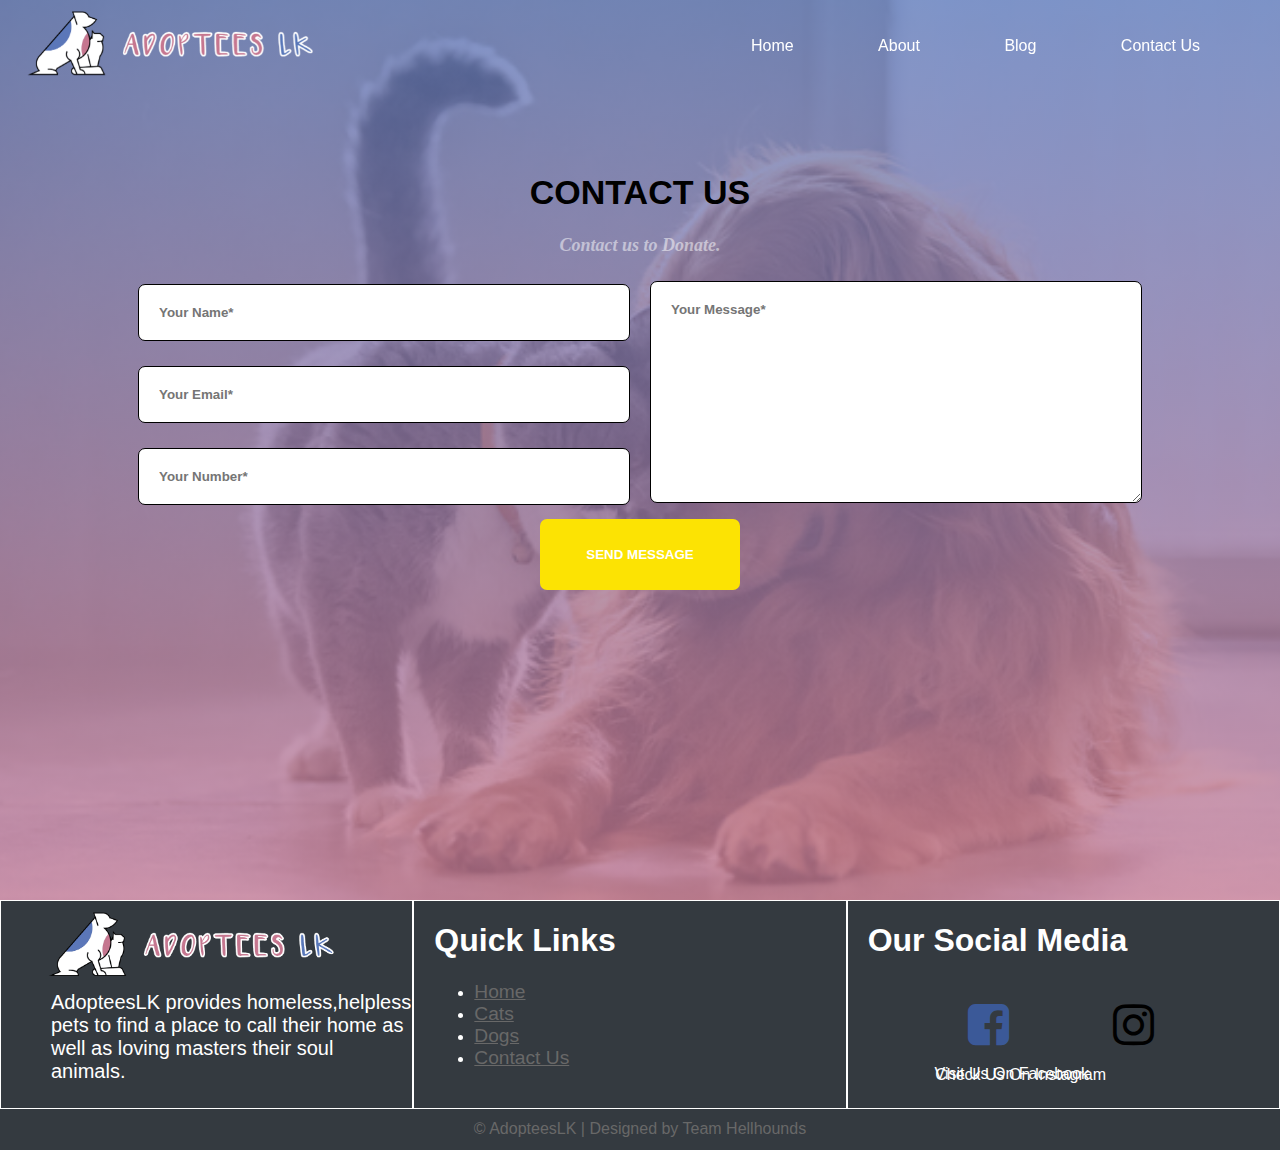
<file: Contact.html>
<!DOCTYPE html>
<html>
<head>
<title>Contact Us</title>
<link rel="stylesheet" type="text/css" href="style.css">
<link rel="stylesheet" href="https://maxcdn.bootstrapcdn.com/font-awesome/4.7.0/css/font-awesome.min.css">
 <script src="https://code.jquery.com/jquery-3.3.1.js"></script>
</head>
<body>
			<div class="wrapper">
            <header>

                  <nav>

                        <div class="menu-icon">
                              <i class="fa fa-bars fa-2x"></i>
                        </div>

                        <div class="logo">
                              <a href="index.html"><img class="logo" src="images/logo.png"></a>
                        </div>

                        <div class="menu">
                              <ul>
                                    <li><a href="index.html">Home</a></li>
                                    <li><a href="Cats.html">About</a></li>
                                    <li><a href="Dogs.html">Blog</a></li>
                                    <li><a href="Contact.html">Contact Us</a></li>
                              </ul>
                        </div>
                  </nav>

<div class="title">
		<h1>Contact Us</h1>
	</div>

	<div class="subheading">
		<h2>Contact us to Donate.</h2>		
	</div>


		<form>
			<table align="center">
				<tr><td><input class="textbox" type="text" name="name" placeholder ="Your Name*"></td>
				<td rowspan="3" align="center"><textarea class="textbox" rows="12" cols="30" placeholder="Your Message*"></textarea></td> </tr>

				<tr><td><input class="textbox" type="email" name="email" placeholder="Your Email*"></td></tr>
				<tr><td><input class="textbox" type="text" name="num" placeholder="Your Number*"></td></tr>
				<tr><td colspan="2" align="center"><button id="submitButton">Send Message</button></td></tr>
			</table>
		</form>

            </header>
	
	<script type="text/javascript">

      // Menu-toggle button

      $(document).ready(function() {
            $(".menu-icon").on("click", function() {
                  $("nav ul").toggleClass("showing");
            });
      });

      // Scrolling Effect

      $(window).on("scroll", function() {
            if($(window).scrollTop()) {
                  $('nav').addClass('black');
            }

            else {
                  $('nav').removeClass('black');
            }
      })


      </script>
	
	<footer>
      <div class="footer">
            <div class="footer-content">
                  <div class="footer-section about">
                        <img class="flogo" src="images/logo.png"> 
                        <p class="footertext">AdopteesLK provides homeless,helpless pets to find a place to call their home as well as loving masters their soul animals. </p>
                  </div>

                  <div class="footer-section links">
                        <h1>Quick Links</h1>
                        <ul>
                        <li><a href="index.html">Home</a></li>
                        <li><a href="cats.html">Cats</a></li>
                        <li><a href="dogs.html">Dogs</a></li>
                        <li><a href="contact.html">Contact Us</a></li>
                  </ul>
                  </div>

                  <div class="footer-section socials">
                        <h1>Our Social Media</h1>

                        <a href="https://www.facebook.com"  target="_blank"><i class="fa fa-facebook-square" style="font-size:48px;color:#3b5998"></i></a>
                              <a href="https://www.facebook.com" target="_blank"><p class="fb">Visit Us On Facebook</p></a>

                        <a href="https://www.instagram.com"  target="_blank"><i class="fa fa-instagram" style="font-size:48px;color:black"></i>
                              <a href="https://www.instagram.com" target="_blank"><p class="insta">Check Us On Instagram</p></a>

                        </a>
                  </div>


            </div>
            <div class="footer-bottom">
                  &copy; AdopteesLK | Designed by Team Hellhounds
            </div>
      </div>
 </footer>


</body>
</html>
</file>
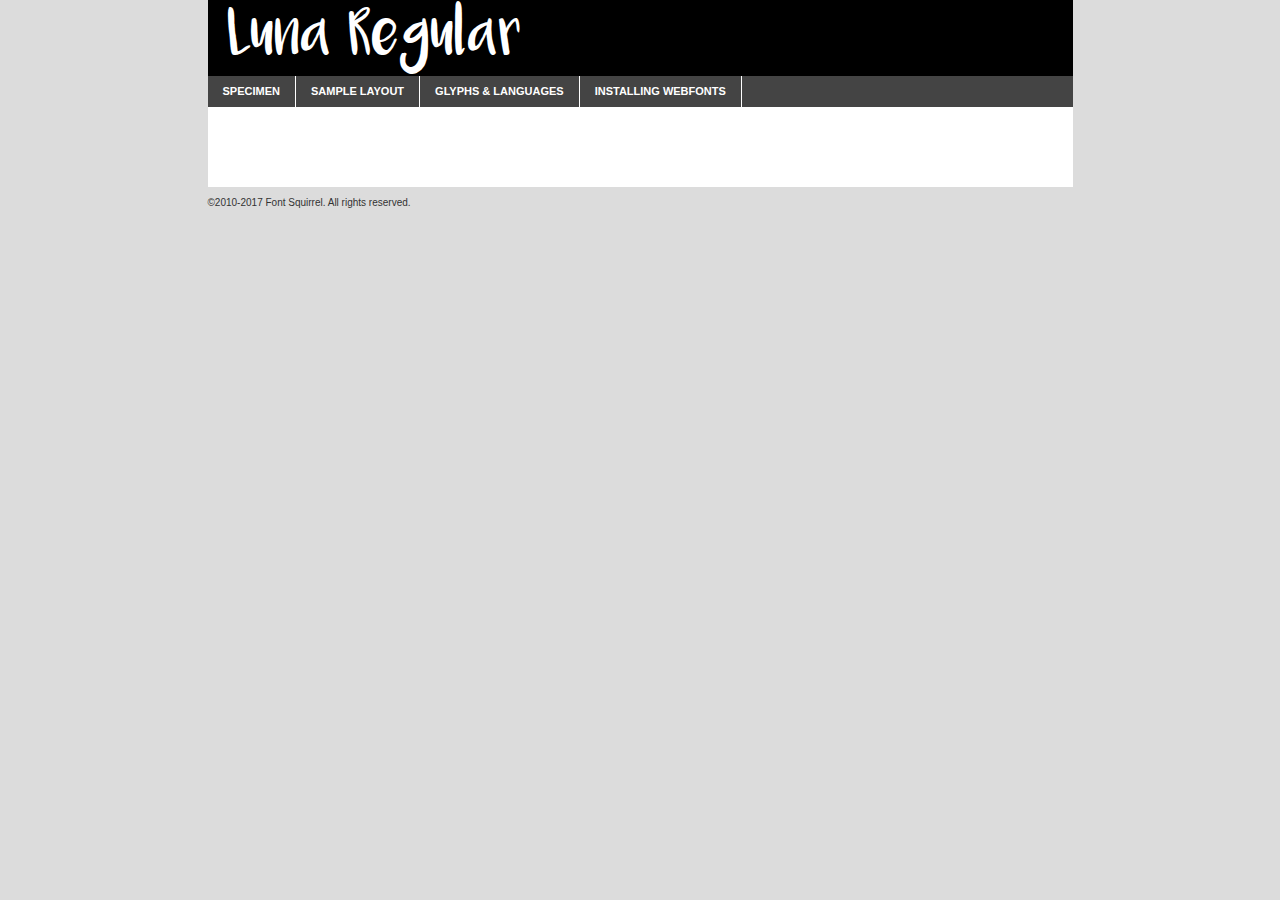
<file: Fonts/luna-demo.html>
<!DOCTYPE html PUBLIC "-//W3C//DTD XHTML 1.0 Transitional//EN"
	"http://www.w3.org/TR/xhtml1/DTD/xhtml1-transitional.dtd">

<html xmlns="http://www.w3.org/1999/xhtml" xml:lang="en" lang="en">
<head>
	<meta http-equiv="Content-Type" content="text/html; charset=utf-8" />
	<script src="http://ajax.googleapis.com/ajax/libs/jquery/1.7.2/jquery.min.js" type="text/javascript" charset="utf-8"></script>
	<script type="text/javascript">
	(function($){$.fn.easyTabs=function(option){var param=jQuery.extend({fadeSpeed:"fast",defaultContent:1,activeClass:'active'},option);$(this).each(function(){var thisId="#"+this.id;if(param.defaultContent==''){param.defaultContent=1;}
	if(typeof param.defaultContent=="number")
	{var defaultTab=$(thisId+" .tabs li:eq("+(param.defaultContent-1)+") a").attr('href').substr(1);}else{var defaultTab=param.defaultContent;}
	$(thisId+" .tabs li a").each(function(){var tabToHide=$(this).attr('href').substr(1);$("#"+tabToHide).addClass('easytabs-tab-content');});hideAll();changeContent(defaultTab);function hideAll(){$(thisId+" .easytabs-tab-content").hide();}
	function changeContent(tabId){hideAll();$(thisId+" .tabs li").removeClass(param.activeClass);$(thisId+" .tabs li a[href=#"+tabId+"]").closest('li').addClass(param.activeClass);if(param.fadeSpeed!="none")
	{$(thisId+" #"+tabId).fadeIn(param.fadeSpeed);}else{$(thisId+" #"+tabId).show();}}
	$(thisId+" .tabs li").click(function(){var tabId=$(this).find('a').attr('href').substr(1);changeContent(tabId);return false;});});}})(jQuery);
	</script>
	<link rel="stylesheet" href="specimen_files/specimen_stylesheet.css" type="text/css" charset="utf-8" />
	<link rel="stylesheet" href="stylesheet.css" type="text/css" charset="utf-8" />

	<style type="text/css">
					body{
				font-family: 'lunaregular';
							}
		</style>

	<title>Luna Regular Specimen</title>
	
	
	<script type="text/javascript" charset="utf-8">
		$(document).ready(function() {
			$('#container').easyTabs({defaultContent:1});
		});
	</script>
</head>

<body>
<div id="container">
	<div id="header">
		Luna Regular	</div>
	<ul class="tabs">
		<li><a href="#specimen">Specimen</a></li>
		<li><a href="#layout">Sample Layout</a></li>
				<li><a href="#glyphs">Glyphs &amp; Languages</a></li>
		<li><a href="#installing">Installing Webfonts</a></li>
		
	</ul>
	
	<div id="main_content">

		
			<div id="specimen">
		
				<div class="section">
					<div class="grid12 firstcol">
						<div class="huge">AaBb</div>
					</div>
				</div>
		
				<div class="section">
					<div class="glyph_range">A&#x200B;B&#x200b;C&#x200b;D&#x200b;E&#x200b;F&#x200b;G&#x200b;H&#x200b;I&#x200b;J&#x200b;K&#x200b;L&#x200b;M&#x200b;N&#x200b;O&#x200b;P&#x200b;Q&#x200b;R&#x200b;S&#x200b;T&#x200b;U&#x200b;V&#x200b;W&#x200b;X&#x200b;Y&#x200b;Z&#x200b;a&#x200b;b&#x200b;c&#x200b;d&#x200b;e&#x200b;f&#x200b;g&#x200b;h&#x200b;i&#x200b;j&#x200b;k&#x200b;l&#x200b;m&#x200b;n&#x200b;o&#x200b;p&#x200b;q&#x200b;r&#x200b;s&#x200b;t&#x200b;u&#x200b;v&#x200b;w&#x200b;x&#x200b;y&#x200b;z&#x200b;1&#x200b;2&#x200b;3&#x200b;4&#x200b;5&#x200b;6&#x200b;7&#x200b;8&#x200b;9&#x200b;0&#x200b;&amp;&#x200b;.&#x200b;,&#x200b;?&#x200b;!&#x200b;&#64;&#x200b;(&#x200b;)&#x200b;#&#x200b;$&#x200b;%&#x200b;*&#x200b;+&#x200b;-&#x200b;=&#x200b;:&#x200b;;</div>
				</div>
				<div class="section">
					<div class="grid12 firstcol">
						<table class="sample_table">
							<tr><td>10</td><td class="size10">abcdefghijklmnopqrstuvwxyzABCDEFGHIJKLMNOPQRSTUVWXYZ0123456789abcdefghijklmnopqrstuvwxyzABCDEFGHIJKLMNOPQRSTUVWXYZ0123456789abcdefghijklmnopqrstuvwxyzABCDEFGHIJKLMNOPQRSTUVWXYZ</td></tr>
							<tr><td>11</td><td class="size11">abcdefghijklmnopqrstuvwxyzABCDEFGHIJKLMNOPQRSTUVWXYZ0123456789abcdefghijklmnopqrstuvwxyzABCDEFGHIJKLMNOPQRSTUVWXYZ0123456789abcdefghijklmnopqrstuvwxyzABCDEFGHIJKLMNOPQRSTUVWXYZ</td></tr>
							<tr><td>12</td><td class="size12">abcdefghijklmnopqrstuvwxyzABCDEFGHIJKLMNOPQRSTUVWXYZ0123456789abcdefghijklmnopqrstuvwxyzABCDEFGHIJKLMNOPQRSTUVWXYZ0123456789abcdefghijklmnopqrstuvwxyzABCDEFGHIJKLMNOPQRSTUVWXYZ</td></tr>
							<tr><td>13</td><td class="size13">abcdefghijklmnopqrstuvwxyzABCDEFGHIJKLMNOPQRSTUVWXYZ0123456789abcdefghijklmnopqrstuvwxyzABCDEFGHIJKLMNOPQRSTUVWXYZ0123456789abcdefghijklmnopqrstuvwxyzABCDEFGHIJKLMNOPQRSTUVWXYZ</td></tr>
							<tr><td>14</td><td class="size14">abcdefghijklmnopqrstuvwxyzABCDEFGHIJKLMNOPQRSTUVWXYZ0123456789abcdefghijklmnopqrstuvwxyzABCDEFGHIJKLMNOPQRSTUVWXYZ0123456789abcdefghijklmnopqrstuvwxyzABCDEFGHIJKLMNOPQRSTUVWXYZ</td></tr>
							<tr><td>16</td><td class="size16">abcdefghijklmnopqrstuvwxyzABCDEFGHIJKLMNOPQRSTUVWXYZ0123456789abcdefghijklmnopqrstuvwxyzABCDEFGHIJKLMNOPQRSTUVWXYZ</td></tr>
							<tr><td>18</td><td class="size18">abcdefghijklmnopqrstuvwxyzABCDEFGHIJKLMNOPQRSTUVWXYZ0123456789abcdefghijklmnopqrstuvwxyzABCDEFGHIJKLMNOPQRSTUVWXYZ</td></tr>
							<tr><td>20</td><td class="size20">abcdefghijklmnopqrstuvwxyzABCDEFGHIJKLMNOPQRSTUVWXYZ0123456789abcdefghijklmnopqrstuvwxyzABCDEFGHIJKLMNOPQRSTUVWXYZ</td></tr>
							<tr><td>24</td><td class="size24">abcdefghijklmnopqrstuvwxyzABCDEFGHIJKLMNOPQRSTUVWXYZ0123456789abcdefghijklmnopqrstuvwxyzABCDEFGHIJKLMNOPQRSTUVWXYZ</td></tr>
							<tr><td>30</td><td class="size30">abcdefghijklmnopqrstuvwxyzABCDEFGHIJKLMNOPQRSTUVWXYZ0123456789abcdefghijklmnopqrstuvwxyzABCDEFGHIJKLMNOPQRSTUVWXYZ</td></tr>
							<tr><td>36</td><td class="size36">abcdefghijklmnopqrstuvwxyzABCDEFGHIJKLMNOPQRSTUVWXYZ0123456789abcdefghijklmnopqrstuvwxyzABCDEFGHIJKLMNOPQRSTUVWXYZ</td></tr>
							<tr><td>48</td><td class="size48">abcdefghijklmnopqrstuvwxyzABCDEFGHIJKLMNOPQRSTUVWXYZ0123456789abcdefghijklmnopqrstuvwxyzABCDEFGHIJKLMNOPQRSTUVWXYZ</td></tr>
							<tr><td>60</td><td class="size60">abcdefghijklmnopqrstuvwxyzABCDEFGHIJKLMNOPQRSTUVWXYZ0123456789abcdefghijklmnopqrstuvwxyzABCDEFGHIJKLMNOPQRSTUVWXYZ</td></tr>
							<tr><td>72</td><td class="size72">abcdefghijklmnopqrstuvwxyzABCDEFGHIJKLMNOPQRSTUVWXYZ0123456789abcdefghijklmnopqrstuvwxyzABCDEFGHIJKLMNOPQRSTUVWXYZ</td></tr>
							<tr><td>90</td><td class="size90">abcdefghijklmnopqrstuvwxyzABCDEFGHIJKLMNOPQRSTUVWXYZ0123456789abcdefghijklmnopqrstuvwxyzABCDEFGHIJKLMNOPQRSTUVWXYZ</td></tr>
						</table>
				
					</div>
			
				</div>
		
		
		
								<div class="section" id="bodycomparison">


										<div id="xheight">
				<div class="fontbody">&#x25FC;&#x25FC;&#x25FC;&#x25FC;&#x25FC;&#x25FC;&#x25FC;&#x25FC;&#x25FC;&#x25FC;&#x25FC;&#x25FC;&#x25FC;&#x25FC;&#x25FC;&#x25FC;&#x25FC;&#x25FC;&#x25FC;&#x25FC;&#x25FC;&#x25FC;&#x25FC;&#x25FC;&#x25FC;&#x25FC;&#x25FC;&#x25FC;&#x25FC;&#x25FC;&#x25FC;&#x25FC;&#x25FC;&#x25FC;&#x25FC;&#x25FC;&#x25FC;&#x25FC;&#x25FC;&#x25FC;&#x25FC;&#x25FC;&#x25FC;&#x25FC;&#x25FC;&#x25FC;&#x25FC;&#x25FC;&#x25FC;&#x25FC;&#x25FC;&#x25FC;&#x25FC;&#x25FC;&#x25FC;&#x25FC;&#x25FC;&#x25FC;&#x25FC;&#x25FC;&#x25FC;&#x25FC;&#x25FC;&#x25FC;&#x25FC;&#x25FC;&#x25FC;&#x25FC;&#x25FC;&#x25FC;&#x25FC;&#x25FC;&#x25FC;&#x25FC;&#x25FC;&#x25FC;&#x25FC;&#x25FC;&#x25FC;&#x25FC;&#x25FC;&#x25FC;&#x25FC;&#x25FC;&#x25FC;&#x25FC;&#x25FC;&#x25FC;&#x25FC;&#x25FC;&#x25FC;&#x25FC;&#x25FC;&#x25FC;&#x25FC;&#x25FC;&#x25FC;&#x25FC;&#x25FC;body</div><div class="arialbody">body</div><div class="verdanabody">body</div><div class="georgiabody">body</div></div>
										<div class="fontbody" style="z-index:1">
											body<span>Luna Regular</span>
										</div>
										<div class="arialbody" style="z-index:1">
											body<span>Arial</span>
										</div>
										<div class="verdanabody" style="z-index:1">
											body<span>Verdana</span>
										</div>
										<div class="georgiabody" style="z-index:1">
											body<span>Georgia</span>
										</div>



								</div>
		
		
				<div class="section psample psample_row1" id="">
					
					<div class="grid2 firstcol">
						<p class="size10"><span>10.</span>Aenean lacinia bibendum nulla sed consectetur. Fusce dapibus, tellus ac cursus commodo, tortor mauris condimentum nibh, ut fermentum massa justo sit amet risus. Nullam id dolor id nibh ultricies vehicula ut id elit. Cum sociis natoque penatibus et magnis dis parturient montes, nascetur ridiculus mus. Nulla vitae elit libero, a pharetra augue.</p>
			
					</div>
					<div class="grid3">
						<p class="size11"><span>11.</span>Aenean lacinia bibendum nulla sed consectetur. Fusce dapibus, tellus ac cursus commodo, tortor mauris condimentum nibh, ut fermentum massa justo sit amet risus. Nullam id dolor id nibh ultricies vehicula ut id elit. Cum sociis natoque penatibus et magnis dis parturient montes, nascetur ridiculus mus. Nulla vitae elit libero, a pharetra augue.</p>
			
					</div>
					<div class="grid3">
						<p class="size12"><span>12.</span>Aenean lacinia bibendum nulla sed consectetur. Fusce dapibus, tellus ac cursus commodo, tortor mauris condimentum nibh, ut fermentum massa justo sit amet risus. Nullam id dolor id nibh ultricies vehicula ut id elit. Cum sociis natoque penatibus et magnis dis parturient montes, nascetur ridiculus mus. Nulla vitae elit libero, a pharetra augue.</p>
			
					</div>
					<div class="grid4">
						<p class="size13"><span>13.</span>Aenean lacinia bibendum nulla sed consectetur. Fusce dapibus, tellus ac cursus commodo, tortor mauris condimentum nibh, ut fermentum massa justo sit amet risus. Nullam id dolor id nibh ultricies vehicula ut id elit. Cum sociis natoque penatibus et magnis dis parturient montes, nascetur ridiculus mus. Nulla vitae elit libero, a pharetra augue.</p>
			
					</div>
					<div class="white_blend"></div>
					
				</div>
				<div class="section psample psample_row2" id="">
					<div class="grid3 firstcol">
						<p class="size14"><span>14.</span>Aenean lacinia bibendum nulla sed consectetur. Fusce dapibus, tellus ac cursus commodo, tortor mauris condimentum nibh, ut fermentum massa justo sit amet risus. Nullam id dolor id nibh ultricies vehicula ut id elit. Cum sociis natoque penatibus et magnis dis parturient montes, nascetur ridiculus mus. Nulla vitae elit libero, a pharetra augue.</p>
			
					</div>
					<div class="grid4">
						<p class="size16"><span>16.</span>Aenean lacinia bibendum nulla sed consectetur. Fusce dapibus, tellus ac cursus commodo, tortor mauris condimentum nibh, ut fermentum massa justo sit amet risus. Nullam id dolor id nibh ultricies vehicula ut id elit. Cum sociis natoque penatibus et magnis dis parturient montes, nascetur ridiculus mus. Nulla vitae elit libero, a pharetra augue.</p>
			
					</div>
					<div class="grid5">
						<p class="size18"><span>18.</span>Aenean lacinia bibendum nulla sed consectetur. Fusce dapibus, tellus ac cursus commodo, tortor mauris condimentum nibh, ut fermentum massa justo sit amet risus. Nullam id dolor id nibh ultricies vehicula ut id elit. Cum sociis natoque penatibus et magnis dis parturient montes, nascetur ridiculus mus. Nulla vitae elit libero, a pharetra augue.</p>
			
					</div>

					<div class="white_blend"></div>

				</div>
				
				<div class="section psample psample_row3" id="">
					<div class="grid5 firstcol">
						<p class="size20"><span>20.</span>Aenean lacinia bibendum nulla sed consectetur. Fusce dapibus, tellus ac cursus commodo, tortor mauris condimentum nibh, ut fermentum massa justo sit amet risus. Nullam id dolor id nibh ultricies vehicula ut id elit. Cum sociis natoque penatibus et magnis dis parturient montes, nascetur ridiculus mus. Nulla vitae elit libero, a pharetra augue.</p>
					</div>
					<div class="grid7">
						<p class="size24"><span>24.</span>Aenean lacinia bibendum nulla sed consectetur. Fusce dapibus, tellus ac cursus commodo, tortor mauris condimentum nibh, ut fermentum massa justo sit amet risus. Nullam id dolor id nibh ultricies vehicula ut id elit. Cum sociis natoque penatibus et magnis dis parturient montes, nascetur ridiculus mus. Nulla vitae elit libero, a pharetra augue.</p>
					</div>
					
					<div class="white_blend"></div>
					
				</div>
				
				<div class="section psample psample_row4" id="">
					<div class="grid12 firstcol">
						<p class="size30"><span>30.</span>Aenean lacinia bibendum nulla sed consectetur. Fusce dapibus, tellus ac cursus commodo, tortor mauris condimentum nibh, ut fermentum massa justo sit amet risus. Nullam id dolor id nibh ultricies vehicula ut id elit. Cum sociis natoque penatibus et magnis dis parturient montes, nascetur ridiculus mus. Nulla vitae elit libero, a pharetra augue.</p>
					</div>
					<div class="white_blend"></div>
					
				</div>
				
				
				
				<div class="section psample psample_row1 fullreverse">
					<div class="grid2 firstcol">
						<p class="size10"><span>10.</span>Aenean lacinia bibendum nulla sed consectetur. Fusce dapibus, tellus ac cursus commodo, tortor mauris condimentum nibh, ut fermentum massa justo sit amet risus. Nullam id dolor id nibh ultricies vehicula ut id elit. Cum sociis natoque penatibus et magnis dis parturient montes, nascetur ridiculus mus. Nulla vitae elit libero, a pharetra augue.</p>
			
					</div>
					<div class="grid3">
						<p class="size11"><span>11.</span>Aenean lacinia bibendum nulla sed consectetur. Fusce dapibus, tellus ac cursus commodo, tortor mauris condimentum nibh, ut fermentum massa justo sit amet risus. Nullam id dolor id nibh ultricies vehicula ut id elit. Cum sociis natoque penatibus et magnis dis parturient montes, nascetur ridiculus mus. Nulla vitae elit libero, a pharetra augue.</p>
			
					</div>
					<div class="grid3">
						<p class="size12"><span>12.</span>Aenean lacinia bibendum nulla sed consectetur. Fusce dapibus, tellus ac cursus commodo, tortor mauris condimentum nibh, ut fermentum massa justo sit amet risus. Nullam id dolor id nibh ultricies vehicula ut id elit. Cum sociis natoque penatibus et magnis dis parturient montes, nascetur ridiculus mus. Nulla vitae elit libero, a pharetra augue.</p>
			
					</div>
					<div class="grid4">
						<p class="size13"><span>13.</span>Aenean lacinia bibendum nulla sed consectetur. Fusce dapibus, tellus ac cursus commodo, tortor mauris condimentum nibh, ut fermentum massa justo sit amet risus. Nullam id dolor id nibh ultricies vehicula ut id elit. Cum sociis natoque penatibus et magnis dis parturient montes, nascetur ridiculus mus. Nulla vitae elit libero, a pharetra augue.</p>
			
					</div>
					<div class="black_blend"></div>
					
				</div>
				
				<div class="section psample psample_row2 fullreverse">
					<div class="grid3 firstcol">
						<p class="size14"><span>14.</span>Aenean lacinia bibendum nulla sed consectetur. Fusce dapibus, tellus ac cursus commodo, tortor mauris condimentum nibh, ut fermentum massa justo sit amet risus. Nullam id dolor id nibh ultricies vehicula ut id elit. Cum sociis natoque penatibus et magnis dis parturient montes, nascetur ridiculus mus. Nulla vitae elit libero, a pharetra augue.</p>
			
					</div>
					<div class="grid4">
						<p class="size16"><span>16.</span>Aenean lacinia bibendum nulla sed consectetur. Fusce dapibus, tellus ac cursus commodo, tortor mauris condimentum nibh, ut fermentum massa justo sit amet risus. Nullam id dolor id nibh ultricies vehicula ut id elit. Cum sociis natoque penatibus et magnis dis parturient montes, nascetur ridiculus mus. Nulla vitae elit libero, a pharetra augue.</p>
			
					</div>
					<div class="grid5">
						<p class="size18"><span>18.</span>Aenean lacinia bibendum nulla sed consectetur. Fusce dapibus, tellus ac cursus commodo, tortor mauris condimentum nibh, ut fermentum massa justo sit amet risus. Nullam id dolor id nibh ultricies vehicula ut id elit. Cum sociis natoque penatibus et magnis dis parturient montes, nascetur ridiculus mus. Nulla vitae elit libero, a pharetra augue.</p>
			
					</div>
					<div class="black_blend"></div>

				</div>
				
				<div class="section psample fullreverse psample_row3" id="">
					<div class="grid5 firstcol">
						<p class="size20"><span>20.</span>Aenean lacinia bibendum nulla sed consectetur. Fusce dapibus, tellus ac cursus commodo, tortor mauris condimentum nibh, ut fermentum massa justo sit amet risus. Nullam id dolor id nibh ultricies vehicula ut id elit. Cum sociis natoque penatibus et magnis dis parturient montes, nascetur ridiculus mus. Nulla vitae elit libero, a pharetra augue.</p>
					</div>
					<div class="grid7">
						<p class="size24"><span>24.</span>Aenean lacinia bibendum nulla sed consectetur. Fusce dapibus, tellus ac cursus commodo, tortor mauris condimentum nibh, ut fermentum massa justo sit amet risus. Nullam id dolor id nibh ultricies vehicula ut id elit. Cum sociis natoque penatibus et magnis dis parturient montes, nascetur ridiculus mus. Nulla vitae elit libero, a pharetra augue.</p>
					</div>
					
					<div class="black_blend"></div>
					
				</div>
				
				<div class="section psample fullreverse psample_row4" id="" style="border-bottom: 20px #000 solid;">
					<div class="grid12 firstcol">
						<p class="size30"><span>30.</span>Aenean lacinia bibendum nulla sed consectetur. Fusce dapibus, tellus ac cursus commodo, tortor mauris condimentum nibh, ut fermentum massa justo sit amet risus. Nullam id dolor id nibh ultricies vehicula ut id elit. Cum sociis natoque penatibus et magnis dis parturient montes, nascetur ridiculus mus. Nulla vitae elit libero, a pharetra augue.</p>
					</div>
					<div class="black_blend"></div>
					
				</div>
				
				
				
				
			</div>
			
			<div id="layout">
				
				<div class="section">
					
					<div class="grid12 firstcol">
						<h1>Lorem Ipsum Dolor</h1>
						<h2>Etiam porta sem malesuada magna mollis euismod</h2>
						
						<p class="byline">By <a href="#link">Aenean Lacinia</a></p>
					</div>
				</div>
				<div class="section">
					<div class="grid8 firstcol">
						<p class="large">Donec sed odio dui. Morbi leo risus, porta ac consectetur ac, vestibulum at eros. Fusce dapibus, tellus ac cursus commodo, tortor mauris condimentum nibh, ut fermentum massa justo sit amet risus. </p>

						
						<h3>Pellentesque ornare sem</h3>

						<p>Maecenas sed diam eget risus varius blandit sit amet non magna. Maecenas faucibus mollis interdum. Donec ullamcorper nulla non metus auctor fringilla. Nullam id dolor id nibh ultricies vehicula ut id elit. Nullam id dolor id nibh ultricies vehicula ut id elit. </p>

						<p>Aenean eu leo quam. Pellentesque ornare sem lacinia quam venenatis vestibulum. Lorem ipsum dolor sit amet, consectetur adipiscing elit. Cum sociis natoque penatibus et magnis dis parturient montes, nascetur ridiculus mus. </p>

						<p>Nulla vitae elit libero, a pharetra augue. Praesent commodo cursus magna, vel scelerisque nisl consectetur et. Aenean lacinia bibendum nulla sed consectetur. </p>

						<p>Nullam quis risus eget urna mollis ornare vel eu leo. Nullam quis risus eget urna mollis ornare vel eu leo. Maecenas sed diam eget risus varius blandit sit amet non magna. Donec ullamcorper nulla non metus auctor fringilla. </p>

						<h3>Cras mattis consectetur</h3>

						<p>Aenean eu leo quam. Pellentesque ornare sem lacinia quam venenatis vestibulum. Aenean lacinia bibendum nulla sed consectetur. Integer posuere erat a ante venenatis dapibus posuere velit aliquet. Cras mattis consectetur purus sit amet fermentum. </p>

						<p>Nullam id dolor id nibh ultricies vehicula ut id elit. Nullam quis risus eget urna mollis ornare vel eu leo. Cras mattis consectetur purus sit amet fermentum.</p>
					</div>
					
					<div class="grid4 sidebar">
						
						<div class="box reverse">
							<p class="last">Nullam quis risus eget urna mollis ornare vel eu leo. Donec ullamcorper nulla non metus auctor fringilla. Cras mattis consectetur purus sit amet fermentum. Sed posuere consectetur est at lobortis. Lorem ipsum dolor sit amet, consectetur adipiscing elit. </p>
						</div>
						
						<p class="caption">Maecenas sed diam eget risus varius.</p>

						<p>Vestibulum id ligula porta felis euismod semper. Integer posuere erat a ante venenatis dapibus posuere velit aliquet. Vestibulum id ligula porta felis euismod semper. Sed posuere consectetur est at lobortis. Maecenas sed diam eget risus varius blandit sit amet non magna. Fusce dapibus, tellus ac cursus commodo, tortor mauris condimentum nibh, ut fermentum massa justo sit amet risus. </p>

					

						<p>Duis mollis, est non commodo luctus, nisi erat porttitor ligula, eget lacinia odio sem nec elit. Aenean lacinia bibendum nulla sed consectetur. Vivamus sagittis lacus vel augue laoreet rutrum faucibus dolor auctor. Aenean lacinia bibendum nulla sed consectetur. Nullam quis risus eget urna mollis ornare vel eu leo. </p>

						<p>Praesent commodo cursus magna, vel scelerisque nisl consectetur et. Donec ullamcorper nulla non metus auctor fringilla. Maecenas faucibus mollis interdum. Fusce dapibus, tellus ac cursus commodo, tortor mauris condimentum nibh, ut fermentum massa justo sit amet risus. </p>

					</div>
				</div>
				
			</div>


			



		<div id="glyphs">
			<div class="section">
				<div class="grid12 firstcol">
			
				<h1>Language Support</h1>
				<p>The subset of Luna Regular in this kit supports the following languages:<br />
			
					English, Arrernte, Bislama, Cebuano, Fijian, Gilbertese, Hmong, Ibanag, Iloko_ilokano, Interglossa_glosa, Interlingua, Lojban, Norfolk_pitcairnese, Oromo, Rotokas, Seychelles_creole, Shona, Somali, Southern_ndebele, Swahili, Swati_swazi, Tok_pisin, Warlpiri, Xhosa, Zulu, Latinbasic, Demo				</p>
				<h1>Glyph Chart</h1>
				<p>The subset of Luna Regular in this kit includes all the glyphs listed below. Unicode entities are included above each glyph to help you insert individual characters into your layout.</p>
				<div id="glyph_chart">
			
																														 <div><p>&amp;#13;</p>&#13;</div>
																				 <div><p>&amp;#32;</p>&#32;</div>
																				 <div><p>&amp;#33;</p>&#33;</div>
																				 <div><p>&amp;#34;</p>&#34;</div>
																				 <div><p>&amp;#35;</p>&#35;</div>
																				 <div><p>&amp;#36;</p>&#36;</div>
																				 <div><p>&amp;#37;</p>&#37;</div>
																				 <div><p>&amp;#38;</p>&#38;</div>
																				 <div><p>&amp;#39;</p>&#39;</div>
																				 <div><p>&amp;#40;</p>&#40;</div>
																				 <div><p>&amp;#41;</p>&#41;</div>
																				 <div><p>&amp;#42;</p>&#42;</div>
																				 <div><p>&amp;#43;</p>&#43;</div>
																				 <div><p>&amp;#44;</p>&#44;</div>
																				 <div><p>&amp;#45;</p>&#45;</div>
																				 <div><p>&amp;#46;</p>&#46;</div>
																				 <div><p>&amp;#47;</p>&#47;</div>
																				 <div><p>&amp;#48;</p>&#48;</div>
																				 <div><p>&amp;#49;</p>&#49;</div>
																				 <div><p>&amp;#50;</p>&#50;</div>
																				 <div><p>&amp;#51;</p>&#51;</div>
																				 <div><p>&amp;#52;</p>&#52;</div>
																				 <div><p>&amp;#53;</p>&#53;</div>
																				 <div><p>&amp;#54;</p>&#54;</div>
																				 <div><p>&amp;#55;</p>&#55;</div>
																				 <div><p>&amp;#56;</p>&#56;</div>
																				 <div><p>&amp;#57;</p>&#57;</div>
																				 <div><p>&amp;#58;</p>&#58;</div>
																				 <div><p>&amp;#59;</p>&#59;</div>
																				 <div><p>&amp;#60;</p>&#60;</div>
																				 <div><p>&amp;#61;</p>&#61;</div>
																				 <div><p>&amp;#62;</p>&#62;</div>
																				 <div><p>&amp;#63;</p>&#63;</div>
																				 <div><p>&amp;#64;</p>&#64;</div>
																				 <div><p>&amp;#65;</p>&#65;</div>
																				 <div><p>&amp;#66;</p>&#66;</div>
																				 <div><p>&amp;#67;</p>&#67;</div>
																				 <div><p>&amp;#68;</p>&#68;</div>
																				 <div><p>&amp;#69;</p>&#69;</div>
																				 <div><p>&amp;#70;</p>&#70;</div>
																				 <div><p>&amp;#71;</p>&#71;</div>
																				 <div><p>&amp;#72;</p>&#72;</div>
																				 <div><p>&amp;#73;</p>&#73;</div>
																				 <div><p>&amp;#74;</p>&#74;</div>
																				 <div><p>&amp;#75;</p>&#75;</div>
																				 <div><p>&amp;#76;</p>&#76;</div>
																				 <div><p>&amp;#77;</p>&#77;</div>
																				 <div><p>&amp;#78;</p>&#78;</div>
																				 <div><p>&amp;#79;</p>&#79;</div>
																				 <div><p>&amp;#80;</p>&#80;</div>
																				 <div><p>&amp;#81;</p>&#81;</div>
																				 <div><p>&amp;#82;</p>&#82;</div>
																				 <div><p>&amp;#83;</p>&#83;</div>
																				 <div><p>&amp;#84;</p>&#84;</div>
																				 <div><p>&amp;#85;</p>&#85;</div>
																				 <div><p>&amp;#86;</p>&#86;</div>
																				 <div><p>&amp;#87;</p>&#87;</div>
																				 <div><p>&amp;#88;</p>&#88;</div>
																				 <div><p>&amp;#89;</p>&#89;</div>
																				 <div><p>&amp;#90;</p>&#90;</div>
																				 <div><p>&amp;#91;</p>&#91;</div>
																				 <div><p>&amp;#92;</p>&#92;</div>
																				 <div><p>&amp;#93;</p>&#93;</div>
																				 <div><p>&amp;#94;</p>&#94;</div>
																				 <div><p>&amp;#95;</p>&#95;</div>
																				 <div><p>&amp;#97;</p>&#97;</div>
																				 <div><p>&amp;#98;</p>&#98;</div>
																				 <div><p>&amp;#99;</p>&#99;</div>
																				 <div><p>&amp;#100;</p>&#100;</div>
																				 <div><p>&amp;#101;</p>&#101;</div>
																				 <div><p>&amp;#102;</p>&#102;</div>
																				 <div><p>&amp;#103;</p>&#103;</div>
																				 <div><p>&amp;#104;</p>&#104;</div>
																				 <div><p>&amp;#105;</p>&#105;</div>
																				 <div><p>&amp;#106;</p>&#106;</div>
																				 <div><p>&amp;#107;</p>&#107;</div>
																				 <div><p>&amp;#108;</p>&#108;</div>
																				 <div><p>&amp;#109;</p>&#109;</div>
																				 <div><p>&amp;#110;</p>&#110;</div>
																				 <div><p>&amp;#111;</p>&#111;</div>
																				 <div><p>&amp;#112;</p>&#112;</div>
																				 <div><p>&amp;#113;</p>&#113;</div>
																				 <div><p>&amp;#114;</p>&#114;</div>
																				 <div><p>&amp;#115;</p>&#115;</div>
																				 <div><p>&amp;#116;</p>&#116;</div>
																				 <div><p>&amp;#117;</p>&#117;</div>
																				 <div><p>&amp;#118;</p>&#118;</div>
																				 <div><p>&amp;#119;</p>&#119;</div>
																				 <div><p>&amp;#120;</p>&#120;</div>
																				 <div><p>&amp;#121;</p>&#121;</div>
																				 <div><p>&amp;#122;</p>&#122;</div>
																				 <div><p>&amp;#160;</p>&#160;</div>
																				 <div><p>&amp;#161;</p>&#161;</div>
																				 <div><p>&amp;#173;</p>&#173;</div>
																				 <div><p>&amp;#215;</p>&#215;</div>
																				 <div><p>&amp;#247;</p>&#247;</div>
																				 <div><p>&amp;#8192;</p>&#8192;</div>
																				 <div><p>&amp;#8193;</p>&#8193;</div>
																				 <div><p>&amp;#8194;</p>&#8194;</div>
																				 <div><p>&amp;#8195;</p>&#8195;</div>
																				 <div><p>&amp;#8196;</p>&#8196;</div>
																				 <div><p>&amp;#8197;</p>&#8197;</div>
																				 <div><p>&amp;#8198;</p>&#8198;</div>
																				 <div><p>&amp;#8199;</p>&#8199;</div>
																				 <div><p>&amp;#8200;</p>&#8200;</div>
																				 <div><p>&amp;#8201;</p>&#8201;</div>
																				 <div><p>&amp;#8202;</p>&#8202;</div>
																				 <div><p>&amp;#8208;</p>&#8208;</div>
																				 <div><p>&amp;#8209;</p>&#8209;</div>
																				 <div><p>&amp;#8210;</p>&#8210;</div>
																				 <div><p>&amp;#8211;</p>&#8211;</div>
																				 <div><p>&amp;#8212;</p>&#8212;</div>
																				 <div><p>&amp;#8216;</p>&#8216;</div>
																				 <div><p>&amp;#8217;</p>&#8217;</div>
																				 <div><p>&amp;#8220;</p>&#8220;</div>
																				 <div><p>&amp;#8221;</p>&#8221;</div>
																				 <div><p>&amp;#8226;</p>&#8226;</div>
																				 <div><p>&amp;#8239;</p>&#8239;</div>
																				 <div><p>&amp;#8287;</p>&#8287;</div>
																				 <div><p>&amp;#9724;</p>&#9724;</div>
																				 <div><p>&amp;#64257;</p>&#64257;</div>
																				 <div><p>&amp;#64258;</p>&#64258;</div>
																																						</div>	
				</div>
		
		
			</div>
		</div>
		
		
		<div id="specs">
			
		</div>
	
		<div id="installing">
			<div class="section">
				<div class="grid7 firstcol">
					<h1>Installing Webfonts</h1>
					
					<p>Webfonts are supported by all major browser platforms but not all in the same way. There are currently four different font formats that must be included in order to target all browsers. This includes TTF, WOFF, EOT and SVG.</p>
					
					<h2>1. Upload your webfonts</h2>
					<p>You must upload your webfont kit to your website. They should be in or near the same directory as your CSS files.</p>
					
					<h2>2. Include the webfont stylesheet</h2>
					<p>A special CSS @font-face declaration helps the various browsers select the appropriate font it needs without causing you a bunch of headaches. Learn more about this syntax by reading the <a href="https://www.fontspring.com/blog/further-hardening-of-the-bulletproof-syntax">Fontspring blog post</a> about it. The code for it is as follows:</p>


<code>
@font-face{ 
	font-family: 'MyWebFont';
	src: url('WebFont.eot');
	src: url('WebFont.eot?#iefix') format('embedded-opentype'),
	     url('WebFont.woff') format('woff'),
	     url('WebFont.ttf') format('truetype'),
	     url('WebFont.svg#webfont') format('svg');
}
</code>

	<p>We've already gone ahead and generated the code for you. All you have to do is link to the stylesheet in your HTML, like this:</p>
	<code>&lt;link rel=&quot;stylesheet&quot; href=&quot;stylesheet.css&quot; type=&quot;text/css&quot; charset=&quot;utf-8&quot; /&gt;</code>

					<h2>3. Modify your own stylesheet</h2>
					<p>To take advantage of your new fonts, you must tell your stylesheet to use them. Look at the original @font-face declaration above and find the property called "font-family." The name linked there will be what you use to reference the font. Prepend that webfont name to the font stack in the "font-family" property, inside the selector you want to change. For example:</p>
<code>p { font-family: 'WebFont', Arial, sans-serif; }</code>

<h2>4. Test</h2>
<p>Getting webfonts to work cross-browser <em>can</em> be tricky. Use the information in the sidebar to help you if you find that fonts aren't loading in a particular browser.</p>
				</div>
				
				<div class="grid5 sidebar">
					<div class="box">
						<h2>Troubleshooting<br />Font-Face Problems</h2>
						<p>Having trouble getting your webfonts to load in your new website? Here are some tips to sort out what might be the problem.</p>

						<h3>Fonts not showing in any browser</h3>

						<p>This sounds like you need to work on the plumbing. You either did not upload the fonts to the correct directory, or you did not link the fonts properly in the CSS. If you've confirmed that all this is correct and you still have a problem, take a look at your .htaccess file and see if requests are getting intercepted.</p>

						<h3>Fonts not loading in iPhone or iPad</h3>

						<p>The most common problem here is that you are serving the fonts from an IIS server. IIS refuses to serve files that have unknown MIME types. If that is the case, you must set the MIME type for SVG to "image/svg+xml" in the server settings. Follow these instructions from Microsoft if you need help.</p>

						<h3>Fonts not loading in Firefox</h3>

						<p>The primary reason for this failure? You are still using a version Firefox older than 3.5. So upgrade already! If that isn't it, then you are very likely serving fonts from a different domain. Firefox requires that all font assets be served from the same domain. Lastly it is possible that you need to add WOFF to your list of MIME types (if you are serving via IIS.)</p>

						<h3>Fonts not loading in IE</h3>

						<p>Are you looking at Internet Explorer on an actual Windows machine or are you cheating by using a service like Adobe BrowserLab? Many of these screenshot services do not render @font-face for IE. Best to test it on a real machine.</p>

						<h3>Fonts not loading in IE9</h3>

						<p>IE9, like Firefox, requires that fonts be served from the same domain as the website. Make sure that is the case.</p>
					</div>
				</div>
			</div>
			
		</div>
	
	</div>
	<div id="footer">
		<p>&copy;2010-2017 Font Squirrel. All rights reserved.</p>
	</div>
</div>
</body>
</html>
</file>
<file: style.css>
html, body {
      margin: 0;
      padding: 0;
      width: 100%;
}

body {
      font-family: "Helvetica Neue",sans-serif;
      font-weight: lighter;
}

@font-face{
      font-family: "luna";
      src: url(fonts/Luna.ttf);
      font-style: normal;
}

header {
      width: 100%;
      height: 100vh;
      background: linear-gradient(rgba(91,119,185,0.75),rgba(197,118,143,0.75)),url(images/home.jpg) no-repeat 50% 50%;
      background-size: cover;
}

.content {
      width: 94%;
      margin: 4em auto;
      font-size: 20px;
      line-height: 30px;
      text-align: justify;
}
.logo img{
      height: 90px;
      position: absolute;

}
.logo {
      line-height: 60px;
      position: fixed;
      float: left;
      margin: 0px 0px;
      color: #fff;
      font-weight: bold;
      font-size: 20px;
      letter-spacing: 2px; */
}

nav {
      position: fixed;
      width: 100%;
      line-height: 60px;
        z-index:10;

}

nav ul {
      line-height: 60px;
      list-style: none;
      background: rgba(0, 0, 0, 0);
      overflow: hidden;
      color: #fff;
      padding: 0;
      text-align: right;
      margin: 0;
      padding-right: 40px;
      transition: 1s;
}

nav.black ul {
      background: #000;
}

nav ul li {
      display: inline-block;
      padding: 16px 40px;;
}

nav ul li a {
      text-decoration: none;
      color: #fff;
      font-size: 16px;
}

.menu-icon {
      line-height: 60px;
      width: 100%;
      background: #000;
      text-align: right;
      box-sizing: border-box;
      padding: 15px 24px;
      cursor: pointer;
      color: #fff;
      display: none;
}

@media(max-width: 786px) {

      .logo img{
            position: fixed;
            top: 0;
            margin-top: 16px;
      }

      nav ul {
            max-height: 0px;
            background: #000;
      }

      nav.black ul {
            background: #000;
      }

      .showing {
            max-height: 34em;
      }

      nav ul li {
            box-sizing: border-box;
            width: 100%;
            padding: 24px;
            text-align: center;
      }

      .menu-icon {
            display: block;
      }

}

#mainhead{
      text-align: center;
      font-size: 64px;
      font-family: Luna;
      padding-top: 230px;
}

.homeh2{
      text-align: center;
      font-family: Luna;
      font-size: 25px;
}

#homep{
      text-align: center;
}

.homeh3{
      text-align: center;
}

.button {
  border-radius: 4px;
  background-color: #5b77b9;
  border: none;
  color: #FFFFFF;
  text-align: center;
  font-size: 28px;
  padding: 20px;
  width: 200px;
  transition: all 0.5s;
  cursor: pointer;
  margin: 5px;
}

.button:hover{
      background-color: #c5768f;
}

.button span {
  cursor: pointer;
  display: inline-block;
  position: relative;
  transition: 0.5s;
}

.button span:after {
  content: '\00bb';
  position: absolute;
  opacity: 0;
  top: 0;
  right: -20px;
  transition: 0.5s;
}

.button:hover span {
  padding-right: 25px;
}

.button:hover span:after {
  opacity: 1;
  right: 0;
}

.slidershow{
  width: 700px;
  height: 400px;
  overflow: hidden;
}
.middle{
  position: relative;
  top: 100%;
  left: 50%;
  transform: translate(-50%,00%);
}
.navigation{
  position: absolute;
  bottom: 20px;
  left: 50%;
  transform: translateX(-50%);
  display:inline-flex;
}
.bar{
  width: 50px;
  height: 10px;
  border: 2px solid #fff;
  margin: 6px;
  cursor: pointer;
  transition: 0.4s;
}
.bar:hover{
  background: #fff;
}

input[name="r"]{
    position: absolute;
    visibility: hidden;
}

.slides{
  width: 500%;
  height: 100%;
  display: flex;
}

.slide{
  width: 20%;
  transition: 0.6s;
}
.slide img{
  width: 100%;
  height: 100%;
}

#r1:checked ~ .s1{
  margin-left: 0;
}
#r2:checked ~ .s1{
  margin-left: -20%;
}
#r3:checked ~ .s1{
  margin-left: -40%;
}



























































/* Contact CSS */
#submitButton{
width: 200px;
border:none;
padding: 28px;
background-color: #fce303;
color: #fff;
border-radius: 7px;
font-size: 40;
font-weight: bold;
text-transform: uppercase;
-webkit-transition-duration:0.4s;
transition-duration: 0.4s;
}

#submitButton:hover{
      background-color: #fcb503;
      cursor: pointer;
}

.textbox{
      width: 450px;
      margin:8px;
      padding: 20px;
      border:1px solid black;
      border-radius: 7px;
      font-family: sans-serif;
      font-weight: bold;
}



.title{
      color: black;
      font-family: helvetica;
      text-align: center;
      font-size:17px;
      text-transform: uppercase;
      font-weight: bold;
      padding-top: 150px;

}

.subheading{
      font-style: italic;
      font-size: 12px;
      text-align: center;
      color: rgba(255,255,255,0.5);
      font-family: Times New Roman;
      font-weight: none;
}

/* Footer */
.footer{
      background:#343a40;
      height: 250px;
      position: relative;
}

.footer .footer-bottom{
      background: #343a40;
      color: #686868;
      height:30px;
      text-align: center;
      position: absolute;
      bottom: 0px;
      left: 0px;
      padding-top: 10px;
      width: 100%;
}

.footer .footer-content{
      height: 209px;
      display: flex;
}

.about{
      color: white;
}

.footer .footer-content .footer-section{
      flex: 1;
      border: 1px solid white;
}

.flogo
{
      height: 90px;
      float: left;
      margin: 0px 20px;
}

.links{
      padding-left: 20px;
      color: white;
}

.links ul a{
      display: block;
      margin-bottom: 0px;
      font-size: 1.2em;
      color: #686868;
}

.links ul a:hover{
      color: white;
}
.footertext{
      text-align: left;
      padding-left: 50px;
        clear: both;
        font-size: 20px;
}

.socials{
      padding-left: 20px;
      color: white;
}

.fa-facebook-square{
      padding-left: 100px;
}

.fa-instagram{
      padding-top: 20px;
      padding-left: 100px;
}

.fb{
      float: right;
      padding-right: 190px;
      color: white;
}

.insta{
      float: right;
      bottom: 49px;
      position: relative;
      padding-right: 173px;
      color: white;
}
</file>
<file: Fonts/stylesheet.css>
/*! Generated by Font Squirrel (https://www.fontsquirrel.com) on January 4, 2020 */



@font-face {
    font-family: 'lunaregular';
    src: url('luna-webfont.woff2') format('woff2'),
         url('luna-webfont.woff') format('woff');
    font-weight: normal;
    font-style: normal;

}
</file>
<file: Fonts/specimen_files/specimen_stylesheet.css>
@import url('grid_12-825-55-15.css');

/*  
	CSS Reset by Eric Meyer - Released under Public Domain
    http://meyerweb.com/eric/tools/css/reset/
*/
html, body, div, span, applet, object, iframe,
h1, h2, h3, h4, h5, h6, p, blockquote, pre,
a, abbr, acronym, address, big, cite, code,
del, dfn, em, font, img, ins, kbd, q, s, samp,
small, strike, strong, sub, sup, tt, var,
b, u, i, center, dl, dt, dd, ol, ul, li,
fieldset, form, label, legend, table, 
caption, tbody, tfoot, thead, tr, th, td 
                  {margin: 0;padding: 0;border: 0;outline: 0;
                  font-size: 100%;vertical-align: baseline;
                  background: transparent;}
body              {line-height: 1;}
ol, ul            {list-style: none;}
blockquote, q     {quotes: none;}
blockquote:before, blockquote:after,
q:before, q:after {content: '';	content: none;}
:focus            {outline: 0;}
ins               {text-decoration: none;}
del               {text-decoration: line-through;}
table             {border-collapse: collapse;border-spacing: 0;}




body {
	color: #000;
	background-color: #dcdcdc;
}

a {
	text-decoration: none;
	color: #1883ba;
}

h1{
	font-size: 32px;
	font-weight: normal;
	font-style: normal;
	margin-bottom: 18px;
}

h2{
	font-size: 18px;
}

#container {
	width: 865px;
	margin: 0px auto;
}


#header {
	padding: 20px;
	font-size: 36px;
	background-color: #000;
	color: #fff;
}

#header span {
	color: #666;
}
#main_content {
	background-color: #fff;
	padding: 60px 20px 20px;
}


#footer p {
	margin: 0;
	padding-top: 10px;
	padding-bottom: 50px;
	color: #333;
	font: 10px Arial, sans-serif;
}

.tabs {
	width: 100%;
	height: 31px;
	background-color: #444;
}
.tabs li {
	float:  left;
	margin: 0;
	overflow: hidden;
	background-color: #444;
}
.tabs li a {
	display: block;
	color: #fff;
	text-decoration: none;
	font: bold 11px/11px 'Arial';
	text-transform: uppercase;
	padding: 10px 15px;
	border-right: 1px solid #fff;
}

.tabs li a:hover {
		background-color: #00b3ff;

}

.tabs li.active a {
	color:  #000;
	background-color: #fff;
}



div.huge {
	
	font-size: 300px;
	line-height: 1em;
	padding: 0;
	letter-spacing: -.02em;
	overflow: hidden;
}
div.glyph_range {
	font-size: 72px;
	line-height: 1.1em;
}

.size10{ font-size: 10px; }
.size11{ font-size: 11px; }
.size12{ font-size: 12px; }
.size13{ font-size: 13px; }
.size14{ font-size: 14px; }
.size16{ font-size: 16px; }
.size18{ font-size: 18px; }
.size20{ font-size: 20px; }
.size24{ font-size: 24px; }
.size30{ font-size: 30px; }
.size36{ font-size: 36px; }
.size48{ font-size: 48px; }
.size60{ font-size: 60px; }
.size72{ font-size: 72px; }
.size90{ font-size: 90px; }


.psample_row1 {	height: 120px;}
.psample_row1 {	height: 120px;}
.psample_row2 {	height: 160px;}
.psample_row3 {	height: 160px;}
.psample_row4 {	height: 160px;}

.psample {
	overflow: hidden;
	position: relative;
}
.psample p {
	line-height: 1.3em;
	display: block;
	overflow: hidden;
	margin: 0;
}

.psample span {
	margin-right: .5em;
}

.white_blend {
	width: 100%;
	height: 61px;
	background-image: url([data-uri]);
	position: absolute;
	bottom: 0;
}
.black_blend {
	width: 100%;
	height: 61px;
	background-image: url([data-uri]);
	position: absolute;
	bottom: 0;
}
.fullreverse {
	background:  #000 !important;
	color:  #fff !important;
	margin-left: -20px;
	padding-left: 20px;
	margin-right: -20px;
	padding-right: 20px;
	padding: 20px;
	margin-bottom:0;
}


.sample_table td {
	padding-top: 3px;
	padding-bottom:5px;
	padding-left: 5px;
	vertical-align: middle;
	line-height: 1.2em;
}

.sample_table td:first-child {
	background-color: #eee;
	text-align: right;
	padding-right: 5px;
	padding-left: 0;
	padding: 5px;
	font: 11px/12px "Courier New", Courier, mono;
}

code {
	white-space: pre;
	background-color: #eee;
	display: block;
	padding: 10px;
	margin-bottom: 18px;
	overflow: auto;
}


.bottom,.last 	{margin-bottom:0 !important; padding-bottom:0 !important;}

.box  { 
  padding: 18px; 
  margin-bottom: 18px; 
  background: #eee; 
}

.reverse,.reversed { background:  #000 !important;color:  #fff !important; border: none !important;}

#bodycomparison {
	position: relative;
	overflow: hidden;
	font-size: 72px;
	height: 90px;
	white-space: nowrap;
}

#bodycomparison div{
	font-size: 72px;
	line-height: 90px;
	display: inline;
	margin: 0 15px 0 0;
	padding: 0;
}

#bodycomparison div span{
	font: 10px Arial;
	position: absolute;
	left: 0;
}
#xheight {
	float: none;
	position: absolute;
	color: #d9f3ff;
	font-size: 72px;
	line-height: 90px;
}

.fontbody {
 position: relative;
}
.arialbody{
	font-family: Arial;
	position: relative;
}
.verdanabody{
	font-family: Verdana;
	position: relative;
}
.georgiabody{
	font-family: Georgia;
	position: relative;
}

/* @group Layout page
 */

#layout h1 {
	font-size: 36px;
	line-height: 42px;
	font-weight: normal;
	font-style: normal;
}

#layout h2 {
	font-size: 24px;
	line-height: 23px;
	font-weight: normal;
	font-style: normal;
}

#layout h3 {
	font-size: 22px;
	line-height: 1.4em;
	margin-top: 1em;
	font-weight: normal;
	font-style: normal;
}


#layout p.byline {
	font-size: 12px;
	margin-top: 18px;
	line-height: 12px;
	margin-bottom: 0;
}
#layout p {
	font-size: 14px;
	line-height: 21px;
	margin-bottom: .5em;
}

#layout p.large{
	font-size: 18px;
	line-height: 26px;
}

#layout .sidebar p{
	font-size: 12px;
	line-height: 1.4em;
}

#layout p.caption {
	font-size: 10px;
	margin-top: -16px;
	margin-bottom: 18px;
}

/* @end */

/* @group Glyphs */

#glyph_chart div{
	background-color: #d9f3ff;
	color: black;
	float: left;
	font-size: 36px;
	height: 1.2em;
	line-height: 1.2em;
	margin-bottom: 1px;
	margin-right: 1px;
	text-align: center;
	width: 1.2em;
	position: relative;
	padding: .6em .2em .2em;
}

#glyph_chart div p {
	position: absolute;
	left: 0;
	top: 0;
	display: block;
	text-align: center;
	font: bold 9px Arial, sans-serif;
	background-color: #3a768f;
	width: 100%;
	color: #fff;
	padding: 2px 0;
}


#glyphs h1 {
	font-family: Arial, sans-serif;
}
/* @end */

/* @group Installing */

#installing {
	font: 13px Arial, sans-serif;
}

#installing p,
#glyphs p{
	line-height: 1.2em;
	margin-bottom: 18px;
	font: 13px Arial, sans-serif;
}



#installing h3{
	font-size: 15px;
	margin-top: 18px;
}

/* @end */

#rendering h1 {
	font-family: Arial, sans-serif;
}
.render_table td {
	font: 11px "Courier New", Courier, mono;
	vertical-align: middle;
}
</file>
